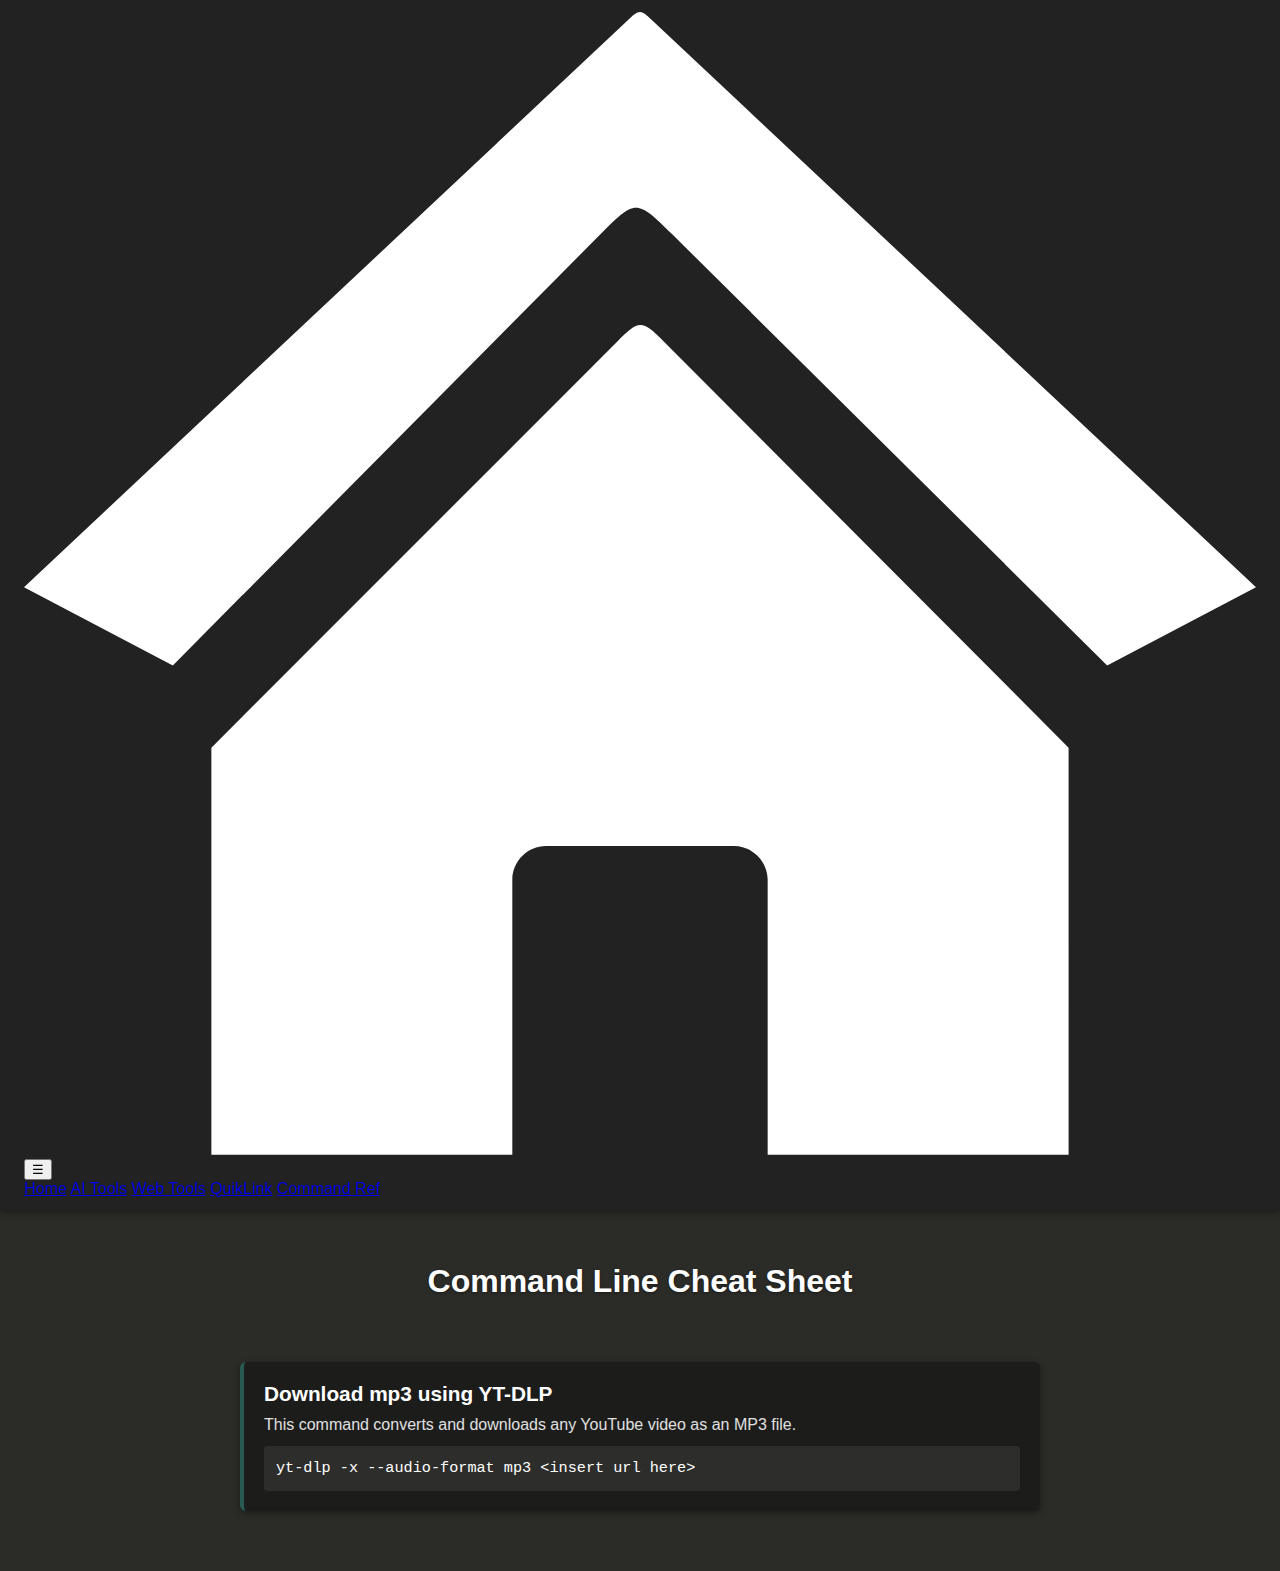
<file: commandref.html>
<!DOCTYPE html>
<html lang="en">
<head>
  <meta charset="UTF-8">
  <meta name="viewport" content="width=device-width, initial-scale=1">
  <title>Command Line Command Reference Point</title>
  <link rel="stylesheet" href="style.css">
</head>
<body>

  <!-- Navbar (via external include) -->
  <nav class="navbar" id="nav-placeholder"></nav>
  <script>
    fetch("navbar.html").then(res => res.text()).then(data => {
      document.getElementById("nav-placeholder").innerHTML = data;
    });
  </script>

  <!-- Header styled by your global CSS -->
  <div class="header">
    <h1>Command Line Cheat Sheet</h1>
  </div>

  <!-- Grid wrapper (1 column) -->
  <div class="grid" style="grid-template-columns: 1fr; max-width: 800px;">

    <!-- Command Card -->
    <div class="command-card">
      <h2>Download mp3 using YT-DLP</h2>
      <p>This command converts and downloads any YouTube video as an MP3 file.</p>
      <pre>yt-dlp -x --audio-format mp3 &lt;insert url here&gt;</pre>
    </div>

    <!-- Add more command-card blocks here -->

  </div>

</body>
</html>
</file>
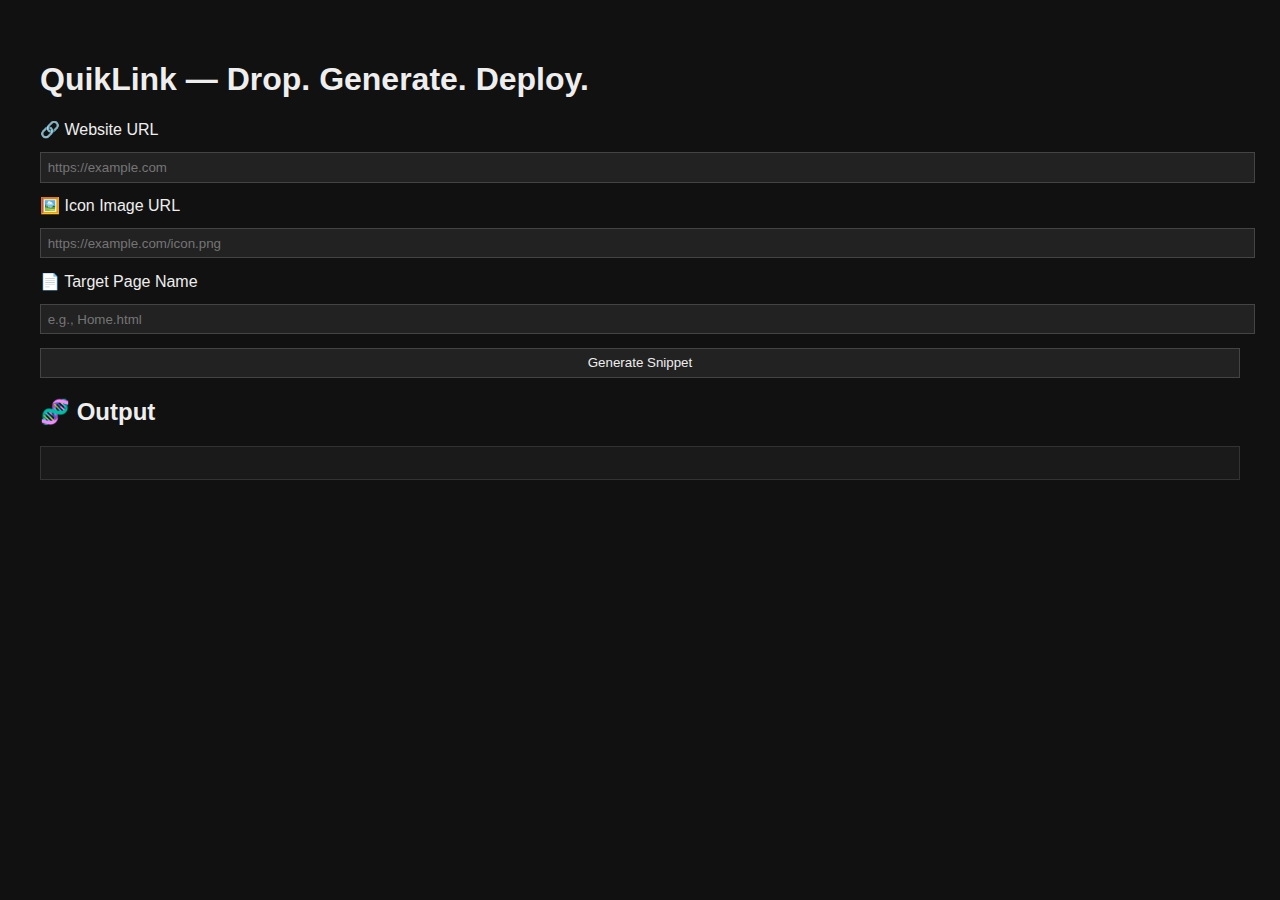
<file: QuikLink.html>
<!DOCTYPE html>
<html>
<head>
  <title>QuikLink</title>
  <style>
    body { font-family: sans-serif; background: #111; color: #eee; padding: 2em; }
    input, select, button, textarea {
      display: block; margin: 1em 0; padding: 0.5em; width: 100%;
      background: #222; color: #eee; border: 1px solid #444;
    }
    .output { background: #1a1a1a; padding: 1em; border: 1px solid #333; white-space: pre-wrap; }
  </style>
</head>
<body>
  <h1>QuikLink — Drop. Generate. Deploy.</h1>

  <label>🔗 Website URL</label>
  <input type="text" id="url" placeholder="https://example.com">

  <label>🖼️ Icon Image URL</label>
  <input type="text" id="img" placeholder="https://example.com/icon.png">

  <label>📄 Target Page Name</label>
  <input type="text" id="page" placeholder="e.g., Home.html">

  <button onclick="generateCode()">Generate Snippet</button>

  <h2>🧬 Output</h2>
  <div class="output" id="output"></div>

  <script>
    function generateCode() {
      const url = document.getElementById('url').value.trim();
      const img = document.getElementById('img').value.trim();
      const page = document.getElementById('page').value.trim();

      const snippet = `<!-- Add to ${page} -->\n<a href="${url}" target="_blank">\n  <img src="${img}" alt="QuikLink Icon" class="launcher-icon">\n</a>`;
      document.getElementById('output').textContent = snippet;
    }
  </script>
</body>
</html>
</file>
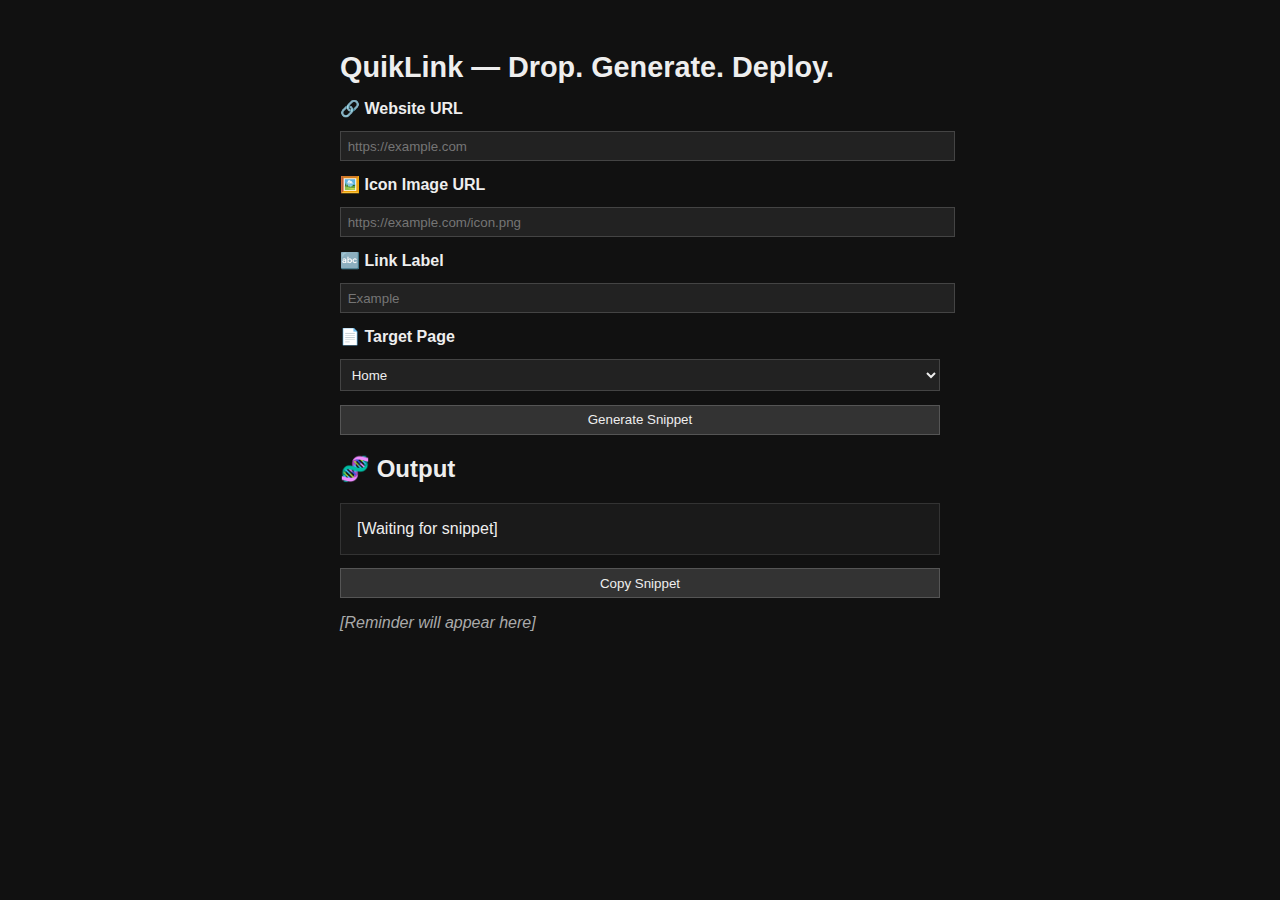
<file: quiklink.html>
<!DOCTYPE html>
<html>
<head>
  <title>QuikLink</title>
  <style>
    body {
      font-family: sans-serif;
      background: #111;
      color: #eee;
      padding: 2em;
      max-width: 600px;
      margin: auto;
    }
    input, select, button, textarea {
      display: block;
      margin: 1em 0;
      padding: 0.5em;
      width: 100%;
      background: #222;
      color: #eee;
      border: 1px solid #444;
    }
    button {
      cursor: pointer;
      background: #333;
      border: 1px solid #555;
    }
    .output {
      background: #1a1a1a;
      padding: 1em;
      border: 1px solid #333;
      white-space: pre-wrap;
    }
    h1 {
      font-size: 1.8em;
      margin-bottom: 0.5em;
    }
    label {
      font-weight: bold;
    }
    #reminder {
      color: #aaa;
      font-style: italic;
      margin-top: 1em;
    }
  </style>
</head>
<body>
  <h1>QuikLink — Drop. Generate. Deploy.</h1>

  <label>🔗 Website URL</label>
  <input type="text" id="url" placeholder="https://example.com">

  <label>🖼️ Icon Image URL</label>
  <input type="text" id="img" placeholder="https://example.com/icon.png">

  <label>🔤 Link Label</label>
  <input type="text" id="label" placeholder="Example">

  <label>📄 Target Page</label>
  <select id="page">
    <option value="index.html">Home</option>
    <option value="tools.html">Tools</option>
    <option value="projects.html">Projects</option>
    <option value="quiklink.html">QuikLink</option>
  </select>

  <button onclick="generateCode()">Generate Snippet</button>

  <h2>🧬 Output</h2>
  <div class="output" id="output">[Waiting for snippet]</div>
  <button onclick="copyToClipboard()">Copy Snippet</button>
  <p id="reminder">[Reminder will appear here]</p>

  <script>
    function generateCode() {
      const url = document.getElementById('url').value.trim();
      const img = document.getElementById('img').value.trim();
      const label = document.getElementById('label').value.trim();
      const page = document.getElementById('page').value;

      if (!url || !img || !label || !page) {
        alert("⚠️ Please fill out all fields before generating.");
        return;
      }

      const snippet = `<!-- Add to ${page} -->\n<a class="item" href="${url}" target="_blank">\n  <img src="${img}" alt="${label}" style="width:64px; height:64px;">\n  <span>${label}</span>\n</a>`;
      document.getElementById('output').textContent = snippet;

      alert(`✅ Snippet generated!\nPaste this code into ${page} just above the last <a> block in your launcher grid.`);
      document.getElementById('reminder').textContent =
        `✅ Paste this snippet into ${page} just above the last <a> block in your launcher grid.`;
    }

    function copyToClipboard() {
      const output = document.getElementById('output').textContent;
      if (!output || output.includes("[Waiting")) {
        alert("⚠️ Nothing to copy. Generate a snippet first.");
        return;
      }
      navigator.clipboard.writeText(output).then(() => {
        alert("📋 Snippet copied to clipboard!");
      });
    }
  </script>
</body>
</html>
</file>
<file: style.css>
/* === Base Styles === */
body {
  margin: 0;
  padding: 0;
  height: 100vh;
  width: 100vw;
  font-family: 'Segoe UI', Arial, sans-serif;
  background-color: #2b2b28;
  background-image: url("https://raw.githubusercontent.com/via80HD/HomepageLauncher/refs/heads/main/bgbgbg.jpg");
  background-repeat: no-repeat;
  background-size: cover;
  background-position: center;
  background-attachment: fixed;
  overflow-x: hidden;
}

/* === Header === */
.header {
  text-align: center;
  padding: 32px 0 8px 0;
}
.header h1,
.header p {
  color: #fff;
  text-shadow: 0 1px 3px rgba(0, 0, 0, 0.4);
}

.headervidgen,
{
  text-align: center;
  padding: 32px 0 8px 0;
}

.headervidgen h1,
.header p {
  color: #fff;
  text-shadow: 0 1px 3px rgba(0, 0, 0, 0.4);
}

.headermusgen {
  text-align: center;
  padding: 32px 0 8px 0;
}

.headermusgen h1,
.header p {
  color: #ffffff;
  text-shadow: 0 1px 3px rgba(0, 0, 0, 0.4);
  text-shadow-color: #ffff;
}

/* === Navigation Bar === */
.navbar {
  background-color: #222222;
  padding: 12px 24px;
  box-shadow: 0 2px 8px rgba(0, 0, 0, 0.4);
  position: sticky;
  top: 0;
  z-index: 1000;
}
.navbar ul {
  list-style: none;
  display: flex;
  justify-content: center;
  gap: 32px;
  margin: 0;
  padding: 0;
}
.navbar li a {
  color: #fff;
  text-decoration: none;
  font-weight: bold;
  font-size: 1rem;
  transition: color 0.2s;
}
.navbar li a:hover {
  color: #265A53;
}

/* === Icon Grid === */
.grid {
  display: grid;
  grid-template-columns: repeat(3, minmax(220px, 1fr));
  gap: 32px;
  max-width: 1200px;
  margin: 0 auto;
  padding: 32px;
}

/* === Icon Item === */
a.item {
  text-decoration: none;
  color: inherit;
  display: flex;
  flex-direction: column;
  align-items: center;
  background: transparent;
  border-radius: 0;
  box-shadow: 0 2px 5px rgba(0, 0, 0, 0.15);
  padding: 24px 12px 14px 12px;
  transition: box-shadow 0.2s, transform 0.15s;
}
a.item:hover {
  box-shadow: 0 4px 10px rgba(255, 255, 255, 0.2);
  transform: translateY(-2px) scale(1.03);
}
a.item img {
  width: 110px;
  height: 110px;
  object-fit: contain;
  border-radius: 0;
  background: transparent;
  margin-bottom: 14px;
  box-shadow: 0 1px 5px rgba(0, 0, 0, 0.1);
}
a.item span {
  font-size: 1.03rem;
  color: #fff;
  margin-top: 2px;
  text-align: center;
  word-break: break-word;
  text-decoration: none;
}

/* === Responsive Tweaks === */
@media (max-width: 650px) {
  .grid {
    grid-template-columns: repeat(auto-fit, minmax(160px, 1fr));
    padding: 12px;
    gap: 16px;
  }
  a.item img {
    width: 70px;
    height: 70px;
  }
  .header {
    padding: 18px 0 0 0;
  }
}

/* === Command Cards === */
.command-card {
  background: rgba(0, 0, 0, 0.35);
  padding: 20px;
  border-radius: 6px;
  margin-bottom: 28px;
  box-shadow: 0 2px 6px rgba(0, 0, 0, 0.4);
  border-left: 4px solid #265A53;
}

.command-card h2 {
  color: #ffffff;
  margin-top: 0;
  margin-bottom: 10px;
  font-size: 1.3rem;
}

.command-card p {
  color: #e0e0e0;
  margin: 0 0 12px 0;
  font-size: 1rem;
}

.command-card pre {
  background: rgba(255, 255, 255, 0.08);
  padding: 12px;
  border-radius: 4px;
  overflow-x: auto;
  color: #ffffff;
  font-size: 0.95rem;
  line-height: 1.4;
  margin: 0;
}
</file>
